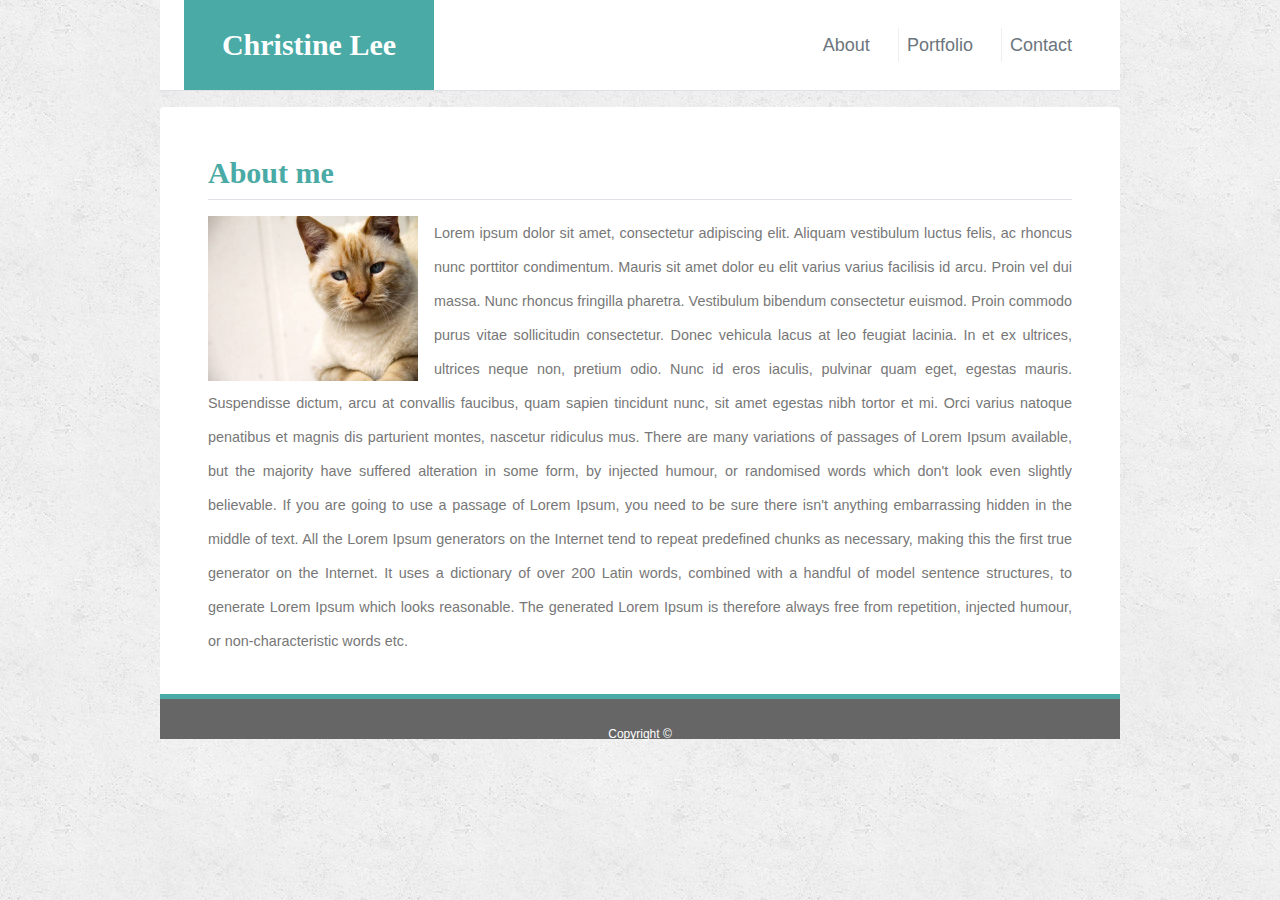
<file: index.html>
<!-- Bootstrap-Powered HTML -->
<!DOCTYPE html>
<html lang="en">

<head>
  <meta charset="utf-8">
  <meta http-equiv="X-UA-Compatible" content="IE=edge">
  <meta name="viewport" content="width=device-width, initial-scale=1,shrink-to-fit=no">
  <!-- The above 3 meta tags *must* come first in the head; any other head content must come *after* these tags -->
  <title>Bootstrap Portfolio</title>

  <!-- Bootstrap -->
  <link rel="stylesheet" href="https://maxcdn.bootstrapcdn.com/bootstrap/4.0.0/css/bootstrap.min.css">
  <link rel="stylesheet" href="https://stackpath.bootstrapcdn.com/font-awesome/4.7.0/css/font-awesome.min.css">

  <!--  CSS file -->
  <link rel="stylesheet" href="assets/css/style.css">

</head>

<body>
  <div class="container">
    <div class="row">
      <!-- header -->
      <div class="col-xs-12 col-sm-12 col-md-12 col-lg-12">
        <div class="d-flex flex-column flex-md-row align-items-center px-md-4 mb-3 bg-white border-bottom shadow-sm">
          <h5 class="my-0 mr-md-auto font-weight-bold">Christine Lee</h5>
          <nav class="my-2 my-md-0 mr-md-3">
            <a class="p-2 text-muted" href="index.html">About</a>
            <a class="p-2 text-muted" href="portfolio.html">Portfolio</a>
            <a class="p-2 text-muted" href="contact.html">Contact</a>
          </nav>
        </div>
      </div>
      <!-- main body -->
      <div class="col-xs-12 col-sm-12 col-md-12 col-lg-12">
        <main role="main" class="container">
          <div class="p-5 bg-white rounded shadow-sm">
            <h6 class="mt-0 border-bottom border-gray pb-2 mb-0">About me</h6>
            <!-- Stack the columns on mobile by making one full-width and the other half-width -->
            <div class="row">
              <div class="col-xs-12 col-md-12 col-lg-12">
                <p class="media-body mt-3 text-justify pb-3 small lh-125">
                  <img class="img-rounded img-responsive pull-left mr-3" src="assets/images/cat.jpg" alt="about images"
                    width="210" height="165">
                  Lorem ipsum dolor sit amet, consectetur adipiscing elit. Aliquam vestibulum luctus felis, ac rhoncus
                  nunc
                  porttitor condimentum. Mauris sit amet dolor eu elit varius varius facilisis id arcu. Proin vel dui
                  massa.
                  Nunc rhoncus fringilla pharetra. Vestibulum bibendum consectetur euismod. Proin commodo purus vitae
                  sollicitudin consectetur.

                  Donec vehicula lacus at leo feugiat lacinia. In et ex ultrices, ultrices neque non, pretium odio.
                  Nunc id
                  eros iaculis, pulvinar quam eget, egestas mauris.

                  Suspendisse dictum, arcu at convallis faucibus, quam sapien tincidunt nunc, sit amet egestas nibh
                  tortor
                  et mi. Orci varius natoque penatibus et magnis dis parturient montes, nascetur ridiculus mus.

                  There are many variations of passages of Lorem Ipsum available, but the majority have suffered
                  alteration
                  in
                  some form, by injected humour, or randomised words which don't look even slightly believable. If you
                  are
                  going to use a passage of Lorem Ipsum, you need to be sure there isn't anything embarrassing hidden
                  in
                  the
                  middle of text. All the Lorem Ipsum generators on the Internet tend to repeat predefined chunks as
                  necessary,
                  making this the first true generator on the Internet. It uses a dictionary of over 200 Latin words,
                  combined
                  with a handful of model sentence structures, to generate Lorem Ipsum which looks reasonable. The
                  generated
                  Lorem Ipsum is therefore always free from repetition, injected humour, or non-characteristic words
                  etc.
                </p>
              </div>
            </div>
          </div>

        </main>
      </div>
      <!-- footer -->
      <div class="col-xs-12 col-sm-12 col-md-12 col-lg-12">
        <footer class="footer">
          <div class="container">
            <span class="text-justify">Copyright &copy;</span>
          </div>
        </footer>
      </div>
    </div>
  </div>
</body>

</html>
</file>
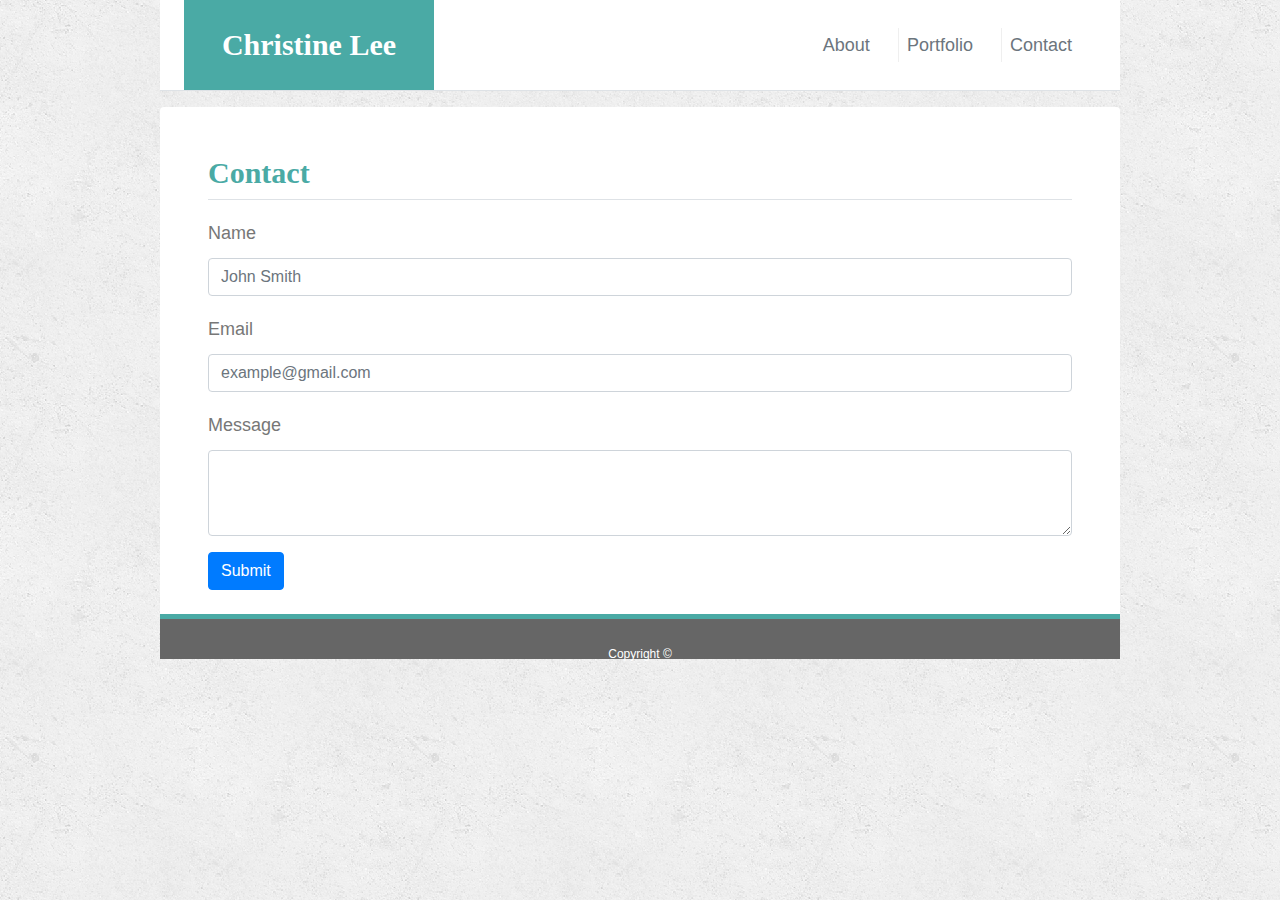
<file: contact.html>
<!doctype html>
<html lang="en-us">

<head>
  <meta charset="utf-8">
  <meta http-equiv="X-UA-Compatible" content="IE=edge">
  <meta name="viewport" content="width=device-width, initial-scale=1,shrink-to-fit=no">
  <!-- The above 3 meta tags *must* come first in the head; any other head content must come *after* these tags -->
  <title>Bootstrap Portfolio</title>

  <!-- Bootstrap -->
  <link rel="stylesheet" href="https://maxcdn.bootstrapcdn.com/bootstrap/4.0.0/css/bootstrap.min.css">
  <link rel="stylesheet" href="https://stackpath.bootstrapcdn.com/font-awesome/4.7.0/css/font-awesome.min.css">

  <!--  CSS file -->
  <link rel="stylesheet" href="assets/css/style.css">

</head>

<body>
  <div class="container">
    <div class="row">
      <!-- header -->
      <div class="col-xs-12 col-sm-12 col-md-12 col-lg-12">
        <div class="d-flex flex-column flex-md-row align-items-center px-md-4 mb-3 bg-white border-bottom shadow-sm">
          <h5 class="my-0 mr-md-auto font-weight-bold">Christine Lee</h5>
          <nav class="my-2 my-md-0 mr-md-3">
            <a class="p-2 text-muted" href="index.html">About</a>
            <a class="p-2 text-muted" href="portfolio.html">Portfolio</a>
            <a class="p-2 text-muted" href="contact.html">Contact</a>
          </nav>
        </div>
      </div>
      <!-- main body -->
      <div class="col-xs-12 col-sm-12 col-md-12 col-lg-12">
        <main role="main" class="container">
          <div class="p-5 bg-white rounded shadow-sm">
            <h6 class="mt-0 border-bottom border-gray pb-2 mb-0">Contact</h6>
            <!-- <h1>Contact</h1> -->
            <div class="row">
              <div class="col-xs-12 col-md-12 col-lg-12">
                <form id="contact-form">
                  <div class="form-group mt-3">
                    <label for="name">Name</label>
                    <input type="text" class="form-control" placeholder="John Smith">
                  </div>
                  <div class="form-group">
                    <label for="email">Email</label>
                    <input type="email" class="form-control" id="exampleFormControlInput1" placeholder="example@gmail.com">
                  </div>
                  <div class="form-group">
                    <label for="message">Message</label>
                    <textarea class="form-control" id="exampleFormControlTextarea1" rows="3"></textarea>
                  </div>
                  <button type="submit" class="btn btn-primary">Submit</button>
                </form>
              </div>
            </div>
          </div>
        </main>
      </div>
      <!-- footer -->
      <div class="col-xs-12 col-sm-12 col-md-12 col-lg-12">
        <footer class="footer">
          <div class="container">
            <span class="text-justify">Copyright &copy;</span>
          </div>
        </footer>
      </div>
    </div>
  </div>



</body>

</html>
</file>
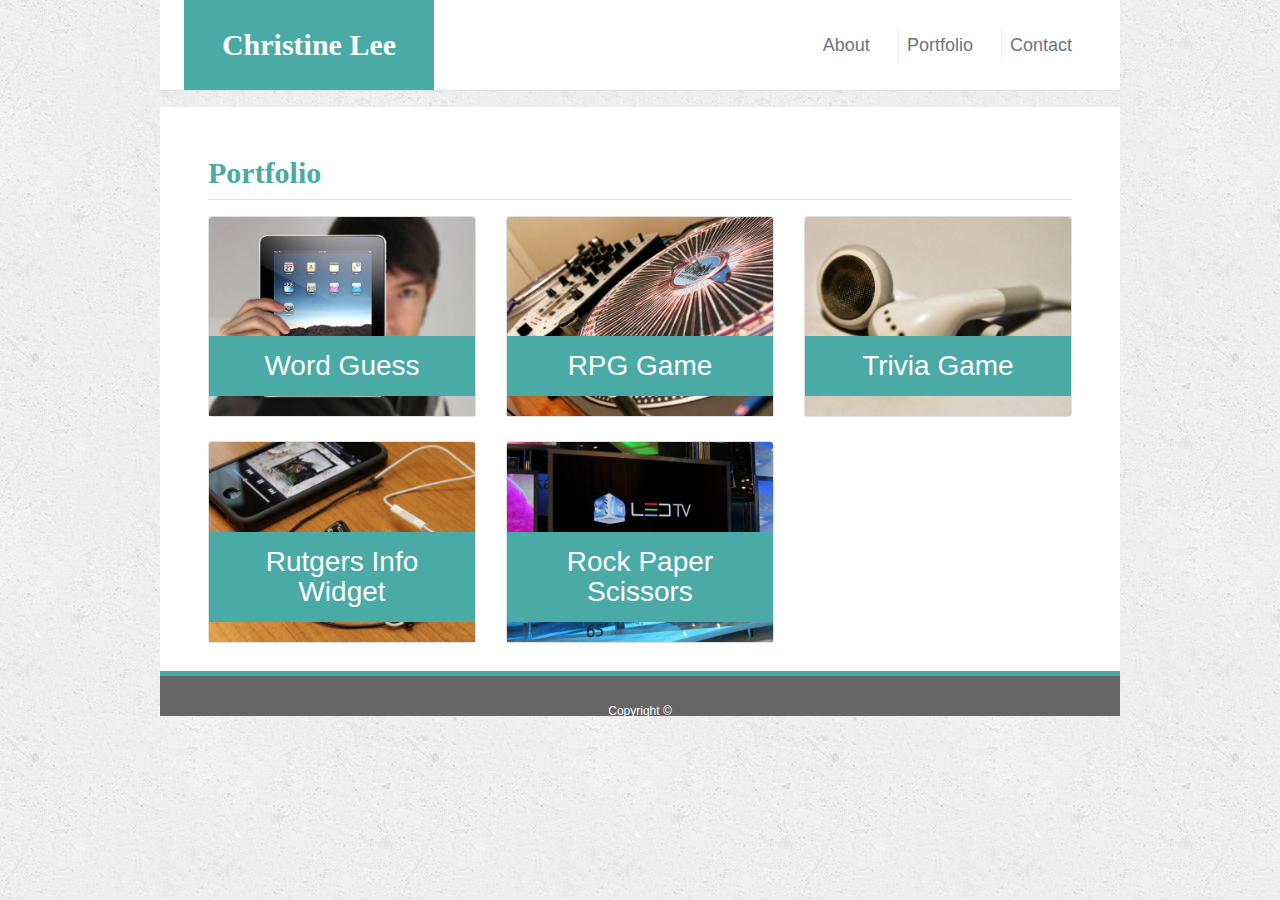
<file: portfolio.html>
<!-- Bootstrap-Powered HTML -->
<!doctype html>
<html lang="en-us">


<head>
  <meta charset="utf-8">
  <meta http-equiv="X-UA-Compatible" content="IE=edge">
  <meta name="viewport" content="width=device-width, initial-scale=1,shrink-to-fit=no">
  <!-- The above 3 meta tags *must* come first in the head; any other head content must come *after* these tags -->
  <title>Bootstrap Portfolio</title>

  <!-- Bootstrap -->
  <link rel="stylesheet" href="https://maxcdn.bootstrapcdn.com/bootstrap/4.0.0/css/bootstrap.min.css">
  <link rel="stylesheet" href="https://stackpath.bootstrapcdn.com/font-awesome/4.7.0/css/font-awesome.min.css">

  <!--  CSS file -->
  <link rel="stylesheet" href="assets/css/style.css">

</head>

<body>
  <div class="container">
    <div class="row">
      <!-- header -->
      <div class="col-xs-12 col-sm-12 col-md-12 col-lg-12">
        <div class="d-flex flex-column flex-md-row align-items-center px-md-4 mb-3 bg-white border-bottom shadow-sm">
          <h5 class="my-0 mr-md-auto font-weight-bold">Christine Lee</h5>
          <nav class="my-2 my-md-0 mr-md-3">
            <a class="p-2 text-muted" href="index.html">About</a>
            <a class="p-2 text-muted" href="portfolio.html">Portfolio</a>
            <a class="p-2 text-muted" href="contact.html">Contact</a>
          </nav>
        </div>
      </div>
      <!-- main body -->
      <div class="col-xs-12 col-sm-12 col-md-12 col-lg-12">
        <div class="album p-5 bg-white">
          <div class="container">
            <h6 class="mt-0 border-bottom border-gray pb-2 mb-0">Portfolio</h6>

            <div class="row mt-3">
              <div class="col-md-4">
                <div class="card mb-4 shadow-sm">
                  <img class="card-img-top" src="assets/images/technics-q-c-640-480-1.jpg" alt="Card image cap">
                  <h3>Word Guess</h3>
                  <div class="card-body:text-muted"></div>
                </div>
              </div>
              <div class="col-md-4">
                <div class="card mb-4 shadow-sm">
                  <img class="card-img-top" src="assets/images/technics-q-c-640-480-2.jpg" alt="Card image cap">
                  <h3>RPG Game</h3>
                  <div class="card-body:text-muted"></div>
                </div>
              </div>
              <div class="col-md-4">
                <div class="card mb-4 shadow-sm">
                  <img class="card-img-top" src="assets/images/technics-q-c-640-480-5.jpg" alt="Card image cap">
                  <h3>Trivia Game</h3>
                  <div class="card-body:text-muted"></div>
                </div>
              </div>
              <div class="col-md-4">
                <div class="card mb-4 shadow-sm">
                  <img class="card-img-top" src="assets/images/technics-q-c-640-480-7.jpg" alt="Card image cap">
                  <h3>Rutgers Info Widget</h3>
                  <div class="card-body:text-muted"></div>
                </div>
              </div>
              <div class="col-md-4">
                <div class="card mb-4 shadow-sm">
                  <img class="card-img-top" src="assets/images/technics-q-c-640-480-9.jpg" alt="Card image cap">
                  <h3>Rock Paper Scissors</h3>
                  <div class="card-body:text-muted"></div>
                </div>
              </div>
            </div>
          </div>
        </div>
      </div>
      <!-- footer -->
      <div class="col-xs-12 col-sm-12 col-md-12 col-lg-12">
        <footer class="footer">
          <div class="container">
            <span class="text-justify">Copyright &copy;</span>
          </div>
        </footer>
      </div>
    </div>
  </div>

</body>

</html>
</file>
<file: assets/css/style.css>
/* general main */
html {
  font-size: 14px;
}
@media (min-width: 980px) {
  html {
    font-size: 16px;
  }
}

body {
  font-family: Arial, "Helvetica Neue", Helvetica, sans-serif;
  font-size: 18px;
  line-height: 34px;
  color: #777777;
  background: url("../images/concrete_seamless.png");
  padding: none;
  margin: none;
}

.container {
  width: 100%;
  max-width: 960px;
  margin: 0 auto;
  clear: both;
  padding: 0;
}

/* ====================header =================*/
h5 {
  float: left;
  width: 250px;
  height: 90px;
  font-family: Georgia, Times, "Times New Roman", serif;
  font-size: 30px;
  font-weight: 700;
  line-height: 90px;
  color: #ffffff;
  text-align: center;
  text-decoration: none;
  background: #4aaaa5;
}

nav {
  float: right;
  margin-top: 25px;
}

nav a {
  display: inline-block;
  padding-left: 15px;
  margin-left: 15px;
  line-height: 18px;
  color: #999;
  text-decoration: none;
  border-left: 1px solid #efefef;
}

nav a:first-child {
  border-left: 0 none;
}
/* ===================Sticky footer styles============================== */

.footer {
  position: absolute;
  bottom: 0;
  width: 960px;
  height: 30px; /* Set the fixed height of the footer here */
  line-height: 30px; /* Vertically center the text there */
  padding: 20px 0;
  clear: both;
  font-size: 12px;
  color: white;
  text-align: center;
  background: #666666;
  border-top: 5px solid #4aaaa5;
}



/*======================== About me page =======================*/
h6 {
  font-family: Georgia, Times, "Times New Roman", serif;
  font-weight: 700;
  color: #4aaaa5;
  font-size: 30px;
}

/*======================== contact page =======================*/

#contact-form {
  margin-bottom: 20px;
}

/*======================== Portfolio page =======================*/
.card h3 {
  position: absolute;
  bottom: 20px;
  width: 100%;
  padding: 15px;
  margin-bottom: 0;
  font-weight: 300;
  line-height: 30px;
  color: #ffffff;
  text-align: center;
  background: #4aaaa5;
  border-bottom: 0;
}
/* ======================================================= */
/* ==================screen resolution==================== */

/*  ##Screen = B/w 980px  */
@media screen and (max-width: 980px){

}

/*  ##Screen = B/w 768px  */
@media screen and (max-width: 768px) {

  .d-flex h5 {
    width: 100%;
  }
}


/*  ##Screen = B/w 640px  */

@media screen and (max-width: 640px) {

  .d-flex h5 {
    width: 100%;
  }
}
</file>
